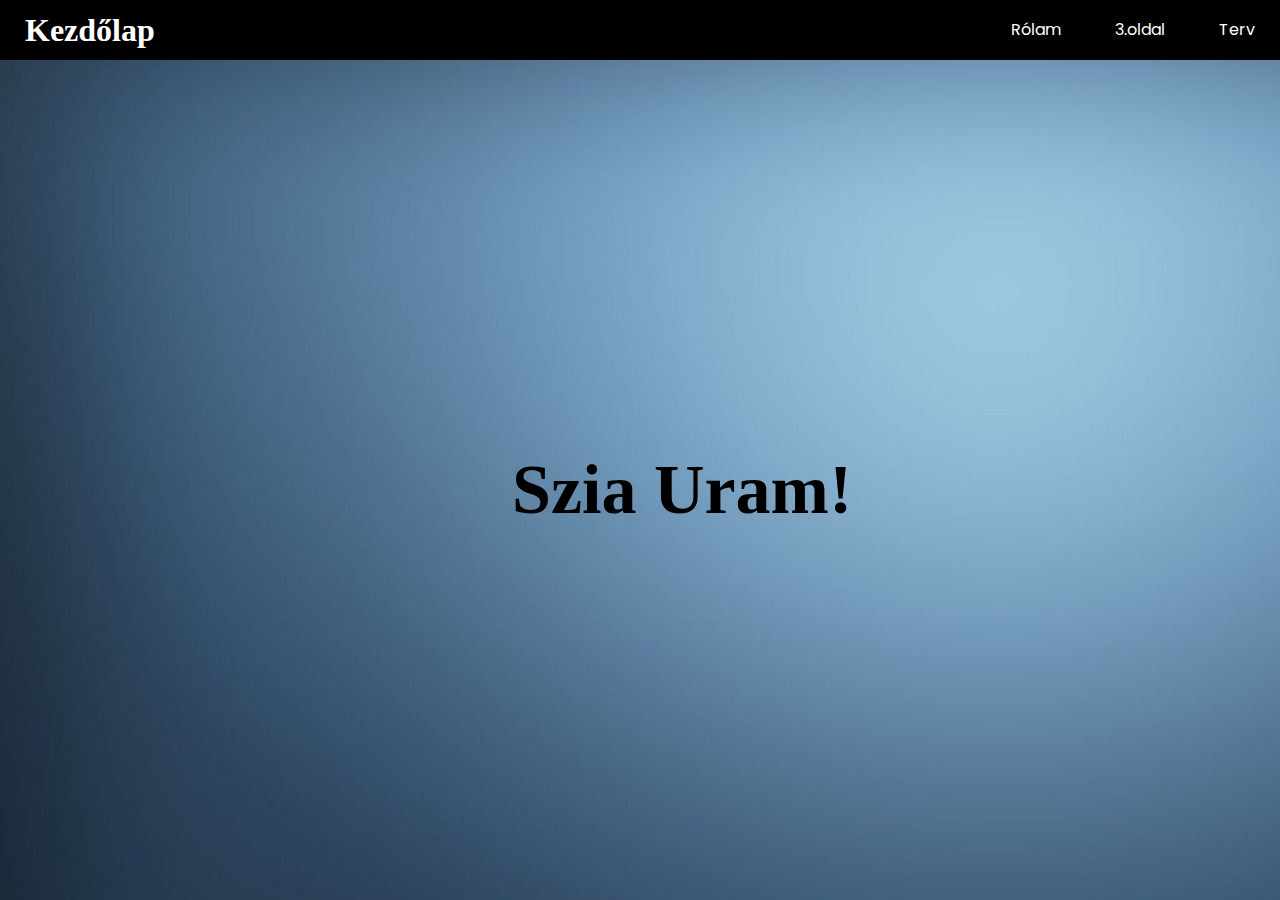
<file: index.html>
<!DOCTYPE html>
<html lang="hu">
<head>
	<meta charset="utf-8">
	<title>Portfolió</title>
	<link rel="stylesheet" type="text/css" href="style.css">
	<link href="https://fonts.googleapis.com/css2?family=Raleway:wght@100&display=swap" rel="stylesheet">
	<link href="https://fonts.googleapis.com/css2?family=Poppins:wght@200&display=swap" rel="stylesheet">
	<div id="nav">
		<h1><a href="index.html">Kezdőlap</a></h1>
		<ul>
			<li><a href="2oldal.html">Rólam</a></li>
			<li><a href="3oldal.html">3.oldal</a></li>
			<li><a href="4oldal.html">Terv</a></li>
		</ul>
	</div>
</head>

<body>
<h2 id="szoveg3"> Szia Uram!</h2>
	
	
	

</body>
</html>
</file>
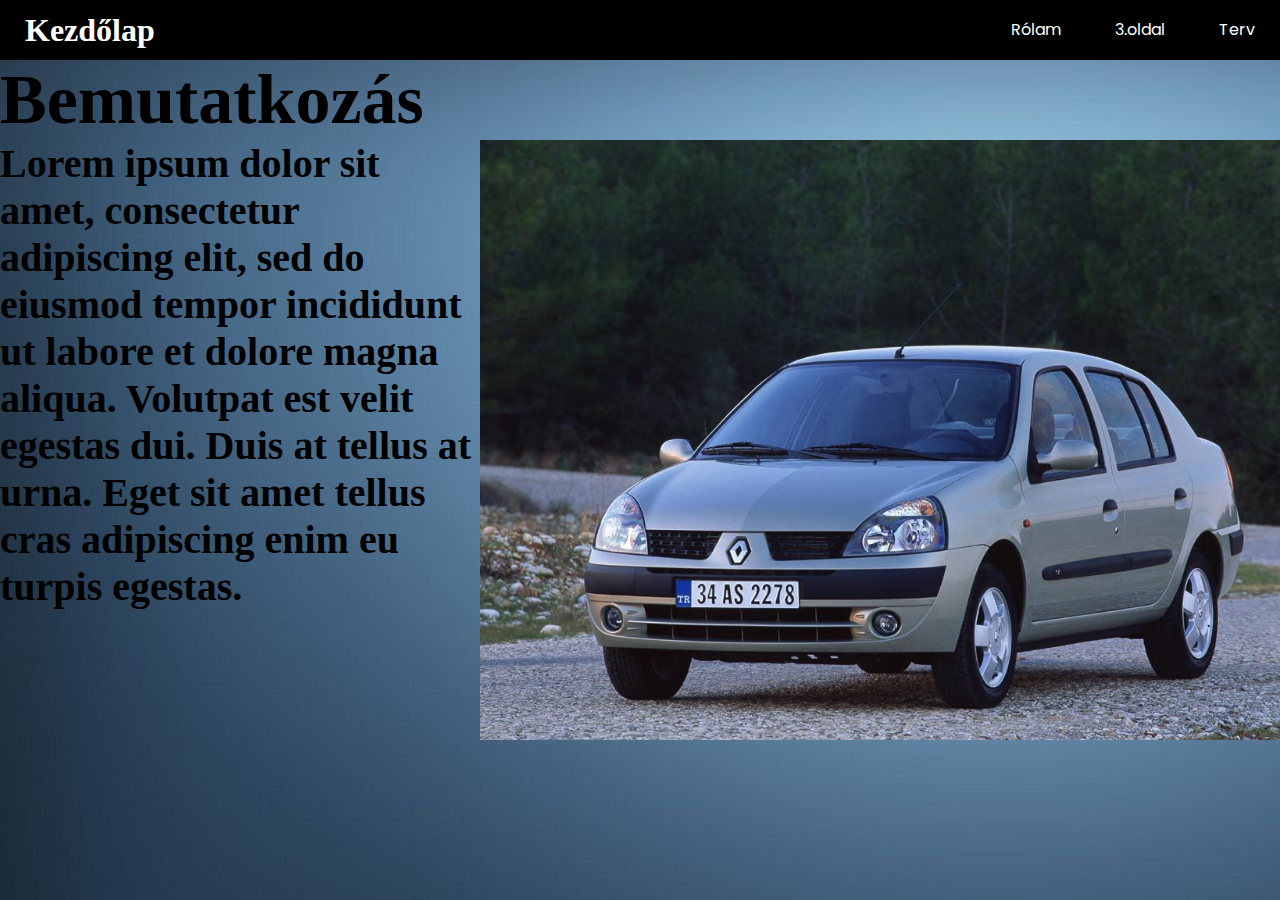
<file: 2oldal.html>
<!DOCTYPE html>
<html lang="hu">
<head>
	<meta charset="utf-8">
	<title>Portfolió</title>
	<link rel="stylesheet" type="text/css" href="style.css">
	<link href="https://fonts.googleapis.com/css2?family=Raleway:wght@100&display=swap" rel="stylesheet">
	<link href="https://fonts.googleapis.com/css2?family=Poppins:wght@200&display=swap" rel="stylesheet">
	<div id="nav">
		<h1><a href="index.html">Kezdőlap</a></h1>
		<ul>
			<li><a href="2oldal.html">Rólam</a></li>
			<li><a href="3oldal.html">3.oldal</a></li>
			<li><a href="4oldal.html">Terv</a></li>
		</ul>
	</div>
</head>
<body>
	<h2 id="szoveg"> Bemutatkozás </h2>
	<img style="float: right; height: 40%; max-height: 600px;" src="talia.jpeg">
	<h3 id="szoveg1"> Lorem ipsum dolor sit amet, consectetur adipiscing elit, sed do eiusmod tempor incididunt ut labore et dolore magna aliqua. Volutpat est velit egestas dui. Duis at tellus at urna. Eget sit amet tellus cras adipiscing enim eu turpis egestas.</h3>



	

</body>
</html>
</file>
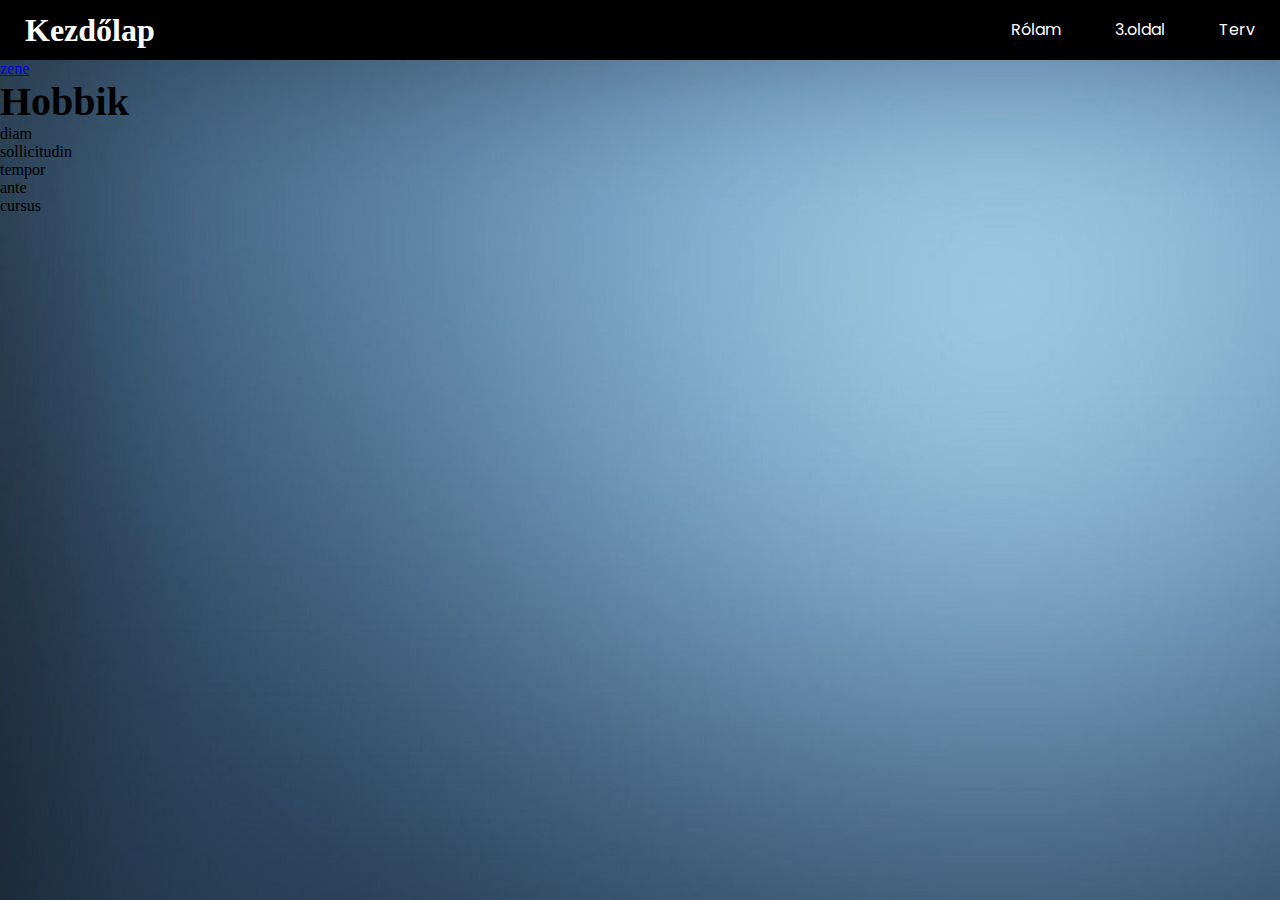
<file: 3oldal.html>
<!DOCTYPE html>
<html lang="hu">
<head>
	<meta charset="utf-8">
	<title>Portfolió</title>
	<link rel="stylesheet" type="text/css" href="style.css">
	<link href="https://fonts.googleapis.com/css2?family=Raleway:wght@100&display=swap" rel="stylesheet">
	<link href="https://fonts.googleapis.com/css2?family=Poppins:wght@200&display=swap" rel="stylesheet">
	<div id="nav">
		<h1><a href="index.html">Kezdőlap</a></h1>
		<ul>
			<li><a href="2oldal.html">Rólam</a></li>
			<li><a href="3oldal.html">3.oldal</a></li>
			<li><a href="4oldal.html">Terv</a></li>
		</ul>
	</div>
</head>
<body>
	<a href="https://www.youtube.com/watch?v=9hhMUT2U2L4">zene</a>
<h2 id="szoveg1">Hobbik</h2>
<p>diam</p>
<p>sollicitudin</p>
<p>tempor</p>
<p>ante</p>
<p>cursus</p>

	

</body>
</html>
</file>
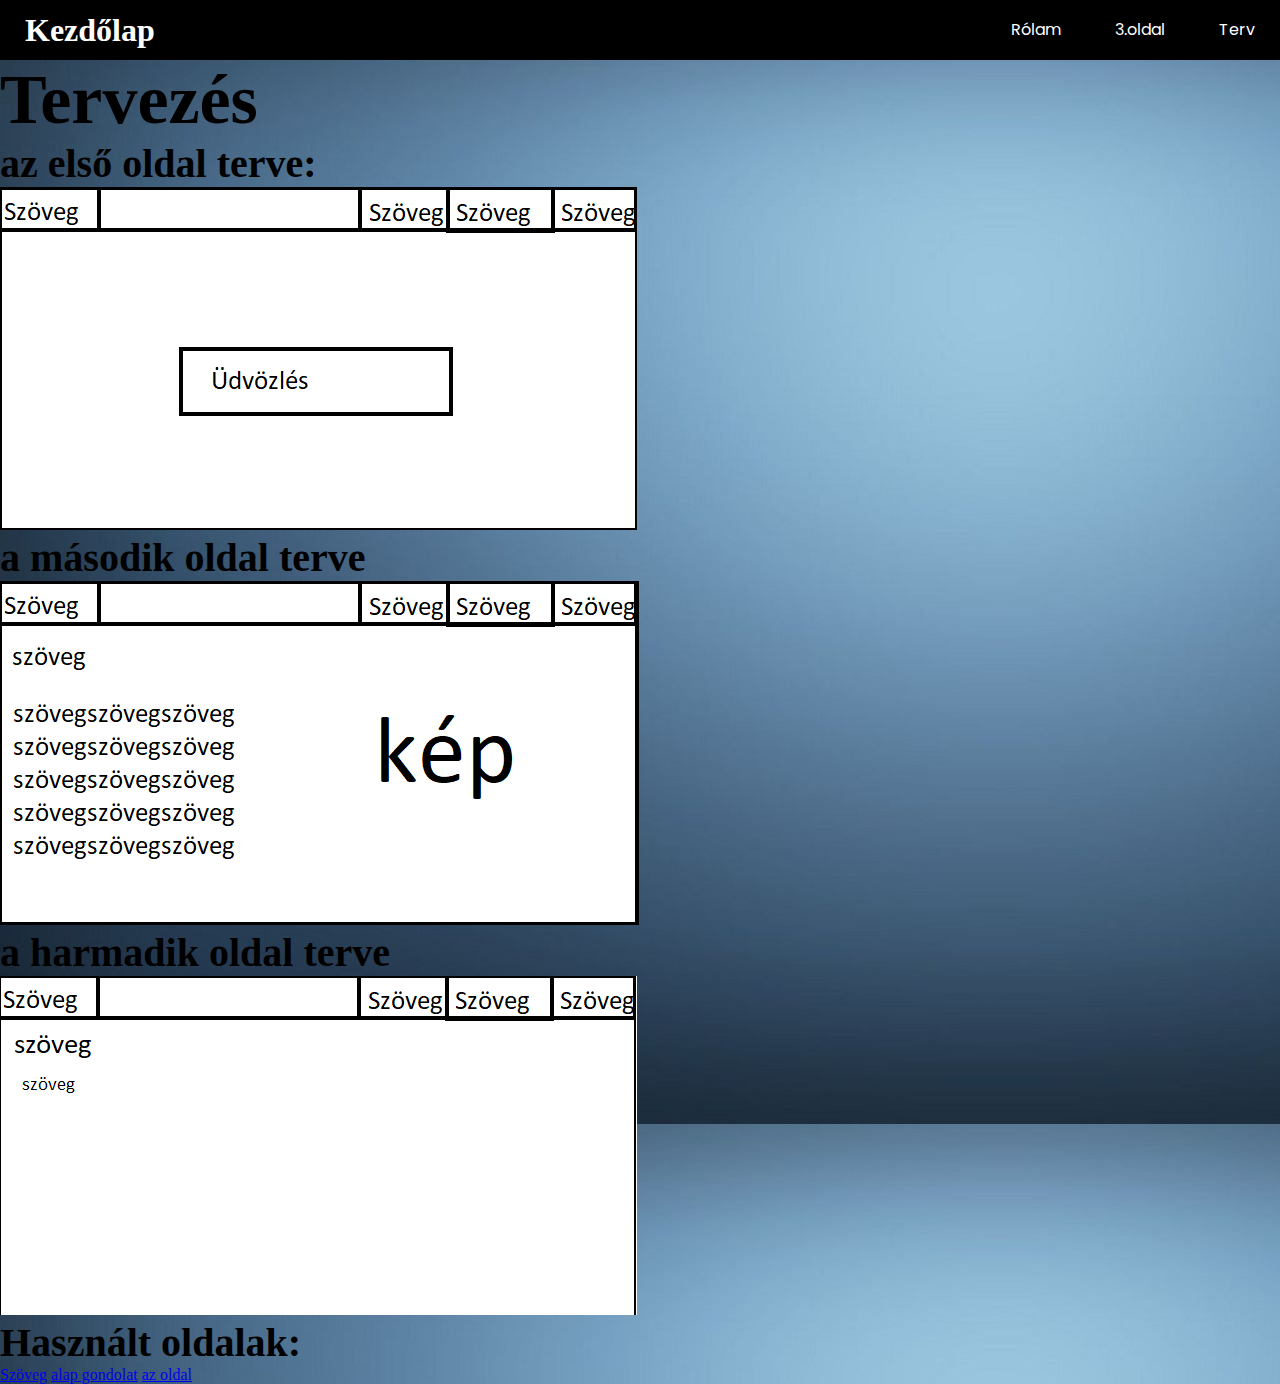
<file: 4oldal.html>
<!DOCTYPE html>
<html lang="hu">
<head>
	<meta charset="utf-8">
	<title>Portfolió</title>
	<link rel="stylesheet" type="text/css" href="style.css">
	<link href="https://fonts.googleapis.com/css2?family=Raleway:wght@100&display=swap" rel="stylesheet">
	<link href="https://fonts.googleapis.com/css2?family=Poppins:wght@200&display=swap" rel="stylesheet">
	<div id="nav">
		<h1><a href="index.html">Kezdőlap</a></h1>
		<ul>
			<li><a href="2oldal.html">Rólam</a></li>
			<li><a href="3oldal.html">3.oldal</a></li>
			<li><a href="4oldal.html">Terv</a></li>
		</ul>

	</div>
</head>
<body>
	<h2 id="szoveg" >Tervezés</h2>
	<h3 id="szoveg1">az első oldal terve:</h3>
	<img src="1.png">
	<h4 id="szoveg1"> a második oldal terve</h4>
	<img src="2.png">
	<h5 id="szoveg1">a harmadik oldal terve</h5>
	<img src="3.png">
	<h6 id="szoveg1">Használt oldalak:</h6>
	<a href="https://loremipsum.io/generator/?n=5&t=w">Szöveg</a>
	<a href="https://www.youtube.com/watch?v=LvyJZ_MGgHk">alap gondolat</a>
	<a href="https://www.sublimetext.com/">az oldal</a>




	

</body>
</html>
</file>
<file: style.css>
@charset "utf-8"

body{
	font-family: 'Raleway', sans-serif;


}
body{
background: url(bg.jpg); 
/*background-repeat: no-repeat;*/

}
*{
	margin: 0px;
	padding: 0px;
}




#nav {
	background: black;
	width: 100%;
	height:60px;
	line-height: 60px;
}

#nav h1 {
	float: left;
}

#nav h1 a{
	text-decoration: none;
	color: white;
	margin-left: 25px;

}

#nav ul {
	float: right;

}

#nav ul li {
	text-decoration: none;
	list-style-type: none;
	display: inline-block;
}
#nav ul li a {
	text-decoration: none;
	color: white;
	padding: 25px;
	font-family: 'Poppins', sans-serif;

}

#nav ul li :hover {
	background: grey;
	transition: all ease-in-out 0.40s;
}
#szoveg1 {
	font-size: 40px;
}
#szoveg {
	font-size: 70px;
}
#szoveg3{
	font-size:70px;
	text-align: center;
	top: 50%;
	position: fixed;
	left: 40%;
}
#szoveg4{
	text-align: center;
	
}
</file>
